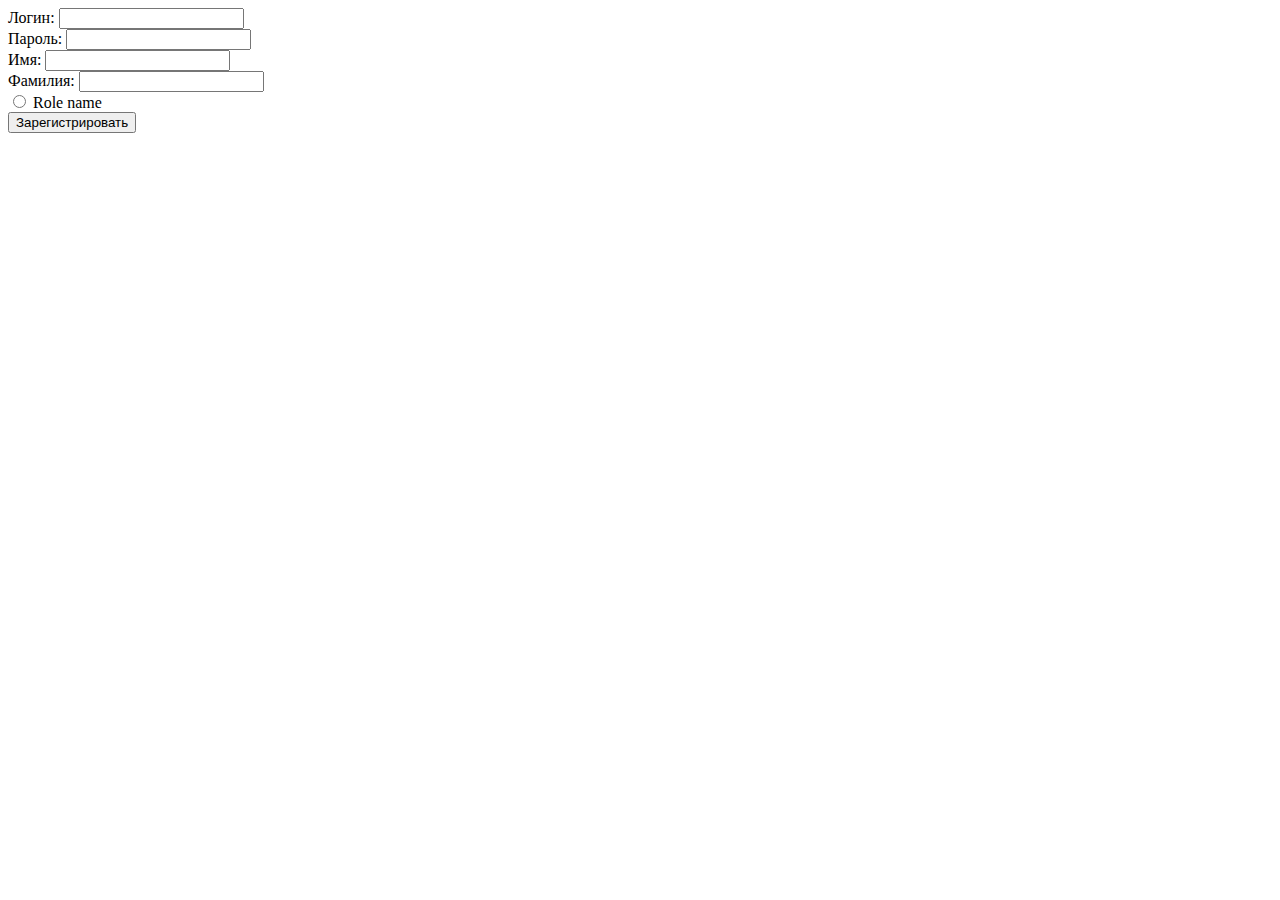
<file: src/main/resources/templates/user/registration.html>
<!DOCTYPE html>
<html lang="en" xmlns:th="http://www.thymeleaf.org">
<head>
    <meta charset="UTF-8">
    <title>Регистрация</title>
</head>
<body>
<form action="/users" method="post" th:object="${user}">
    <div>
        <label for="login">Логин:
            <input id="login" type="text" name="login" th:value="*{login}" required>
        </label>
    </div>
    <div>
        <label for="rawPassword">Пароль:
            <input id="rawPassword" type="password" name="rawPassword" required>
        </label>
    </div>
    <div>
        <label for="firstname">Имя:
            <input id="firstname" type="text" name="firstName" th:value="*{firstName}" required>
        </label>
    </div>
    <div>
        <label for="lastname">Фамилия:
            <input id="lastname" type="text" name="lastName" th:value="*{lastName}" required>
        </label>
    </div>
    <div th:each="role : ${roles}">
        <input th:id="${role}" type="radio" name="role" th:value="${role}" th:checked="${role.name() == 'USER'}">
        <label th:for="${role}" th:text="${role}">Role name</label>
    </div>
    <div>
        <button type="submit">Зарегистрировать</button>
    </div>
</form>
</body>
</html>
</file>
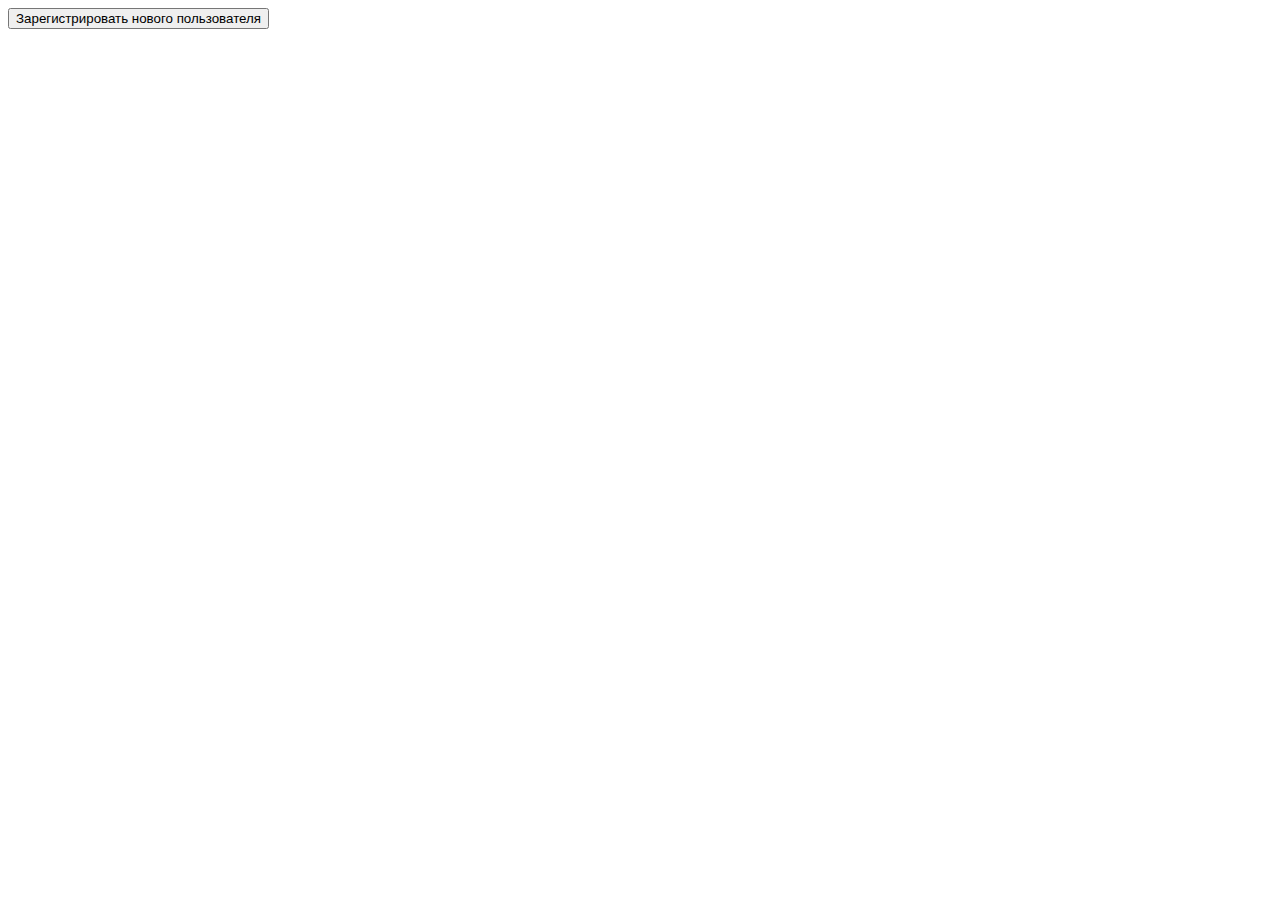
<file: src/main/resources/templates/user/users.html>
<!DOCTYPE html>
<html lang="en" xmlns:th="http://www.thymeleaf.org">
<head>
    <meta charset="UTF-8">
    <title>Users</title>
</head>
<body>
<div th:insert="~{fragment :: header}"></div>
<form action="/users/registration">
    <div>
        <button type="submit">Зарегистрировать нового пользователя</button>
    </div>
</form>
<div th:each="user : ${users}">
    <a th:href="@{'/users/' + ${user.id}}" th:text="|${user.id}. ${user.login}|"></a>
<!--    <a th:href="@{'/' + ${user.id}}" th:text="|${user.id}. ${user.login}|"></a>-->
</div>
</body>
</html>
</file>
